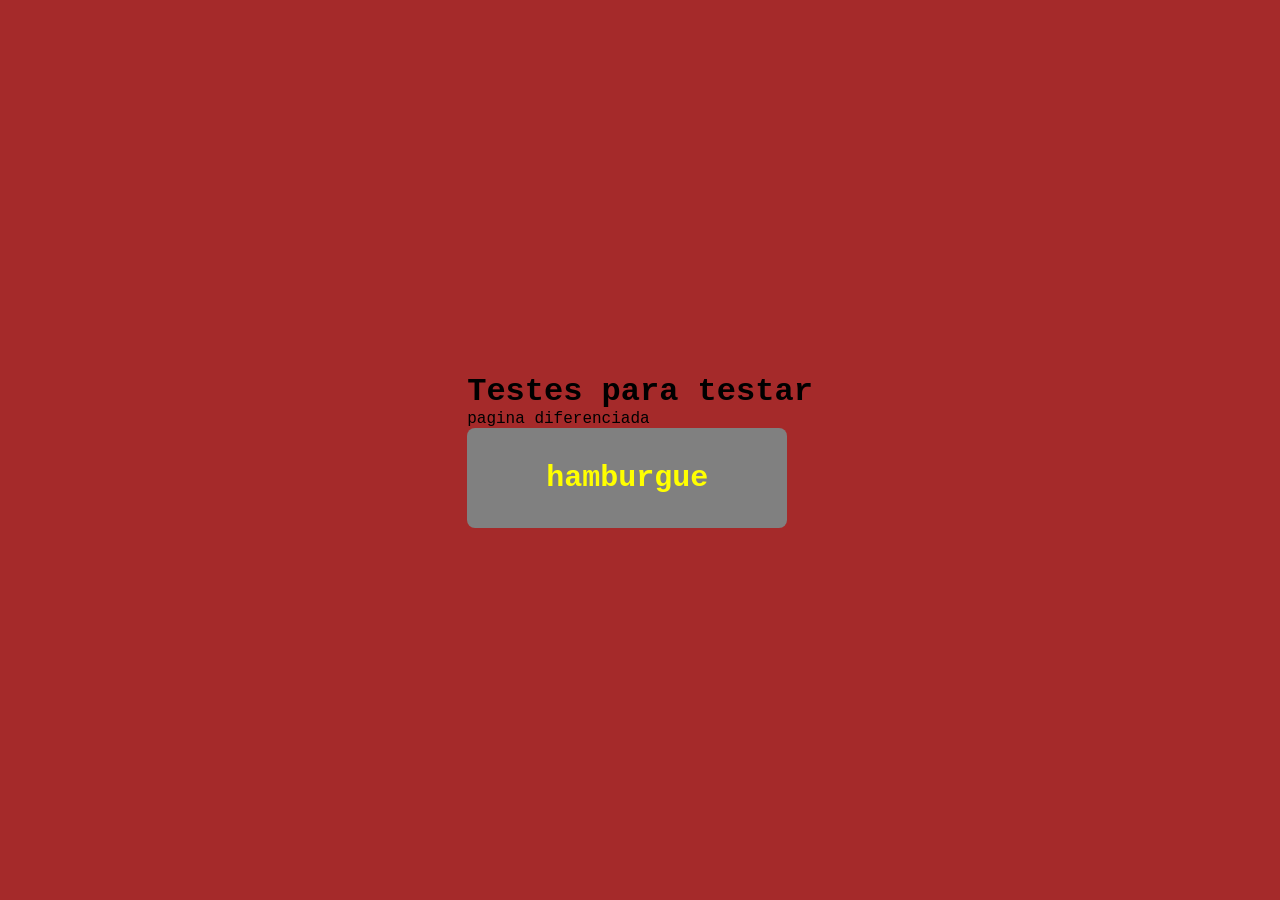
<file: index2.html>
<!DOCTYPE html>
<html lang="en">
<head>
    <meta charset="UTF-8">
    <meta name="viewport" content="width=device-width, initial-scale=1.0">
    <link rel="stylesheet" href="style.css">
    <title>TESTA</title>
</head>
<body>
    <div class="fundo.div">
        <h1>Testes para testar </h1>
        <p>pagina diferenciada</p>

<button class="hamburgaobtn">hamburgue</button>
<script>
const submit_btn = document.querySelector(".hamburgaobtn");
submit_btn.addEventListener("click", () => {
    submit_btn.classList.add("submiting");
    submit_btn.innerHTML = "";
    setTimeout( () => {
        submit_btn.classList.remove("submiting");
        submit_btn.innerHTML = "Hamburgado";

    },3000)
})
</script>
</body>
</html>
</file>
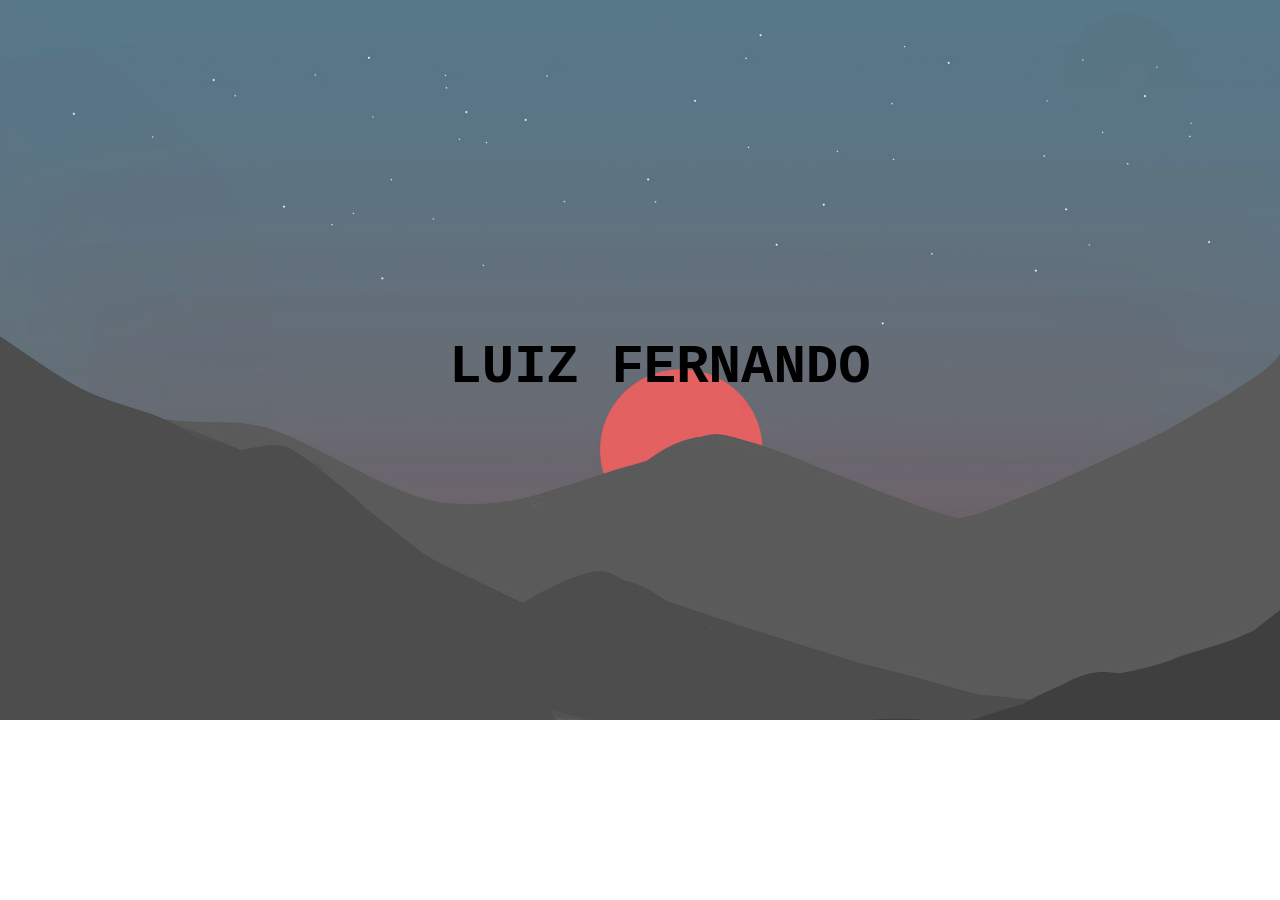
<file: portifolio.html>
<!DOCTYPE html>
<html lang="en">
<head>
    <meta charset="UTF-8">
    <meta name="viewport" content="width=device-width, initial-scale=1.0">
    <title>Portifolio</title>
    <link rel="stylesheet" href="styles.css">
</head>
<body>
 <div class="logo">
    <ul>
<li><a href="Trabalhos.html">Luiz Fernando</a></a></li>

    </ul>
 </div>
 <div class="background">  
 </div>
</body>
</html>
</file>
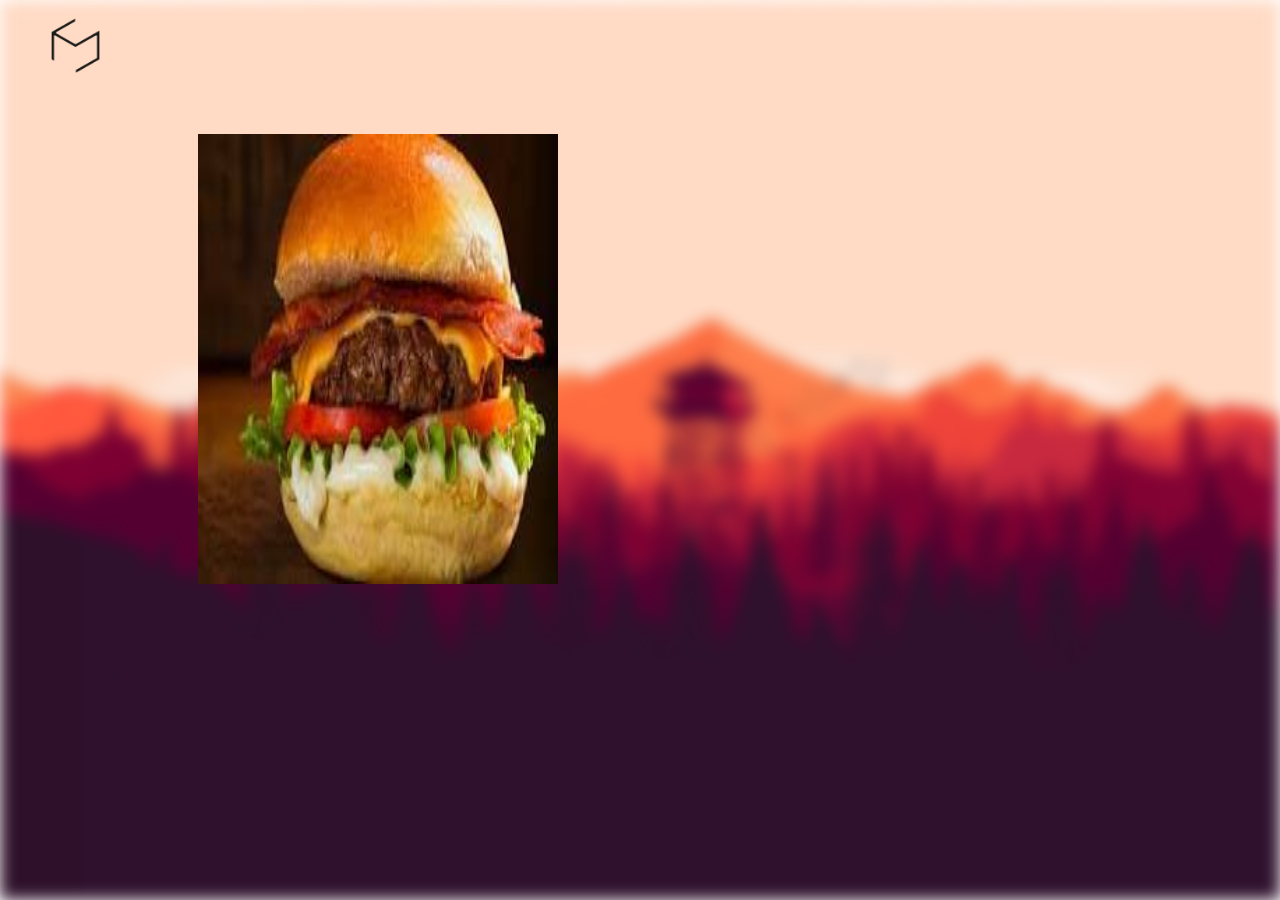
<file: Trabalhos.html>
<!DOCTYPE html>
<html lang="en">
<head>
    <meta charset="UTF-8">
    <meta name="viewport" content="width=device-width, initial-scale=1.0">
    <title>Portifolio</title>
    <link rel="stylesheet" href="sponge.css">

</head>
<body>
    <div class="wallpaper">

    </div>

    <div class="Imagem">
        <a href="portifolio.html" target="_self">

            <img src="Logo.png""">

        </a>
        
    </div>
  
    <div class="Trabalhos">
        <a href=""target="_blank" >

            <img src="burgue.jpeg" >

        </a>


    </div>


</body>
</html>
</file>
<file: style.css>
*{
    margin: 0;
    padding: 0;
    font-family: 'Courier New', Courier, monospace;
    box-sizing: border-box;
}
body{
    background-color: brown;
    height: 100vh;
    display: flex;
    align-items: center;
    justify-content: center;

}
.hamburgaobtn{
    width: 320px;
    height: 100px;
    background-color: gray;
    color: yellow;
    font-size: 30px;
    font-weight: 600;
    border: none;
    border-radius: 8px;
    cursor: pointer;
    position: relative;
    transition: .3s ease-in-out;
}
.hamburgaobtn:hover{
    opacity: .10;
}
.hamburgaobtn.submiting{
    height: 28px;
}
.hamburgaobtn.submiting::before{
    content: "";
    position: absolute;
    width: 20px;
    height: 20px;
    background-color: azure;
    left: 4px;
    top: 4px;
    border-radius: 50%;
    opacity: 0;
    animation: move 1s infinite ease-in-out;

}
@keyframes move{
   50%{ opacity: 1;
   }
   to{
   left: 296px;
   }}
</file>
<file: styles.css>
body{
    background-image: url("eita.jpg");
    background-repeat: no-repeat;
    background-size: 100%;
}
.logo li{
    display: inline-block;
}
.logo a{
    text-decoration: solid;
    color: black;
    text-align: cente;
    display: block;
    padding: 30px 20px ;
    text-transform: uppercase;
    font-weight: bold;
    
    
}
.logo{
    align-items: center;
    justify-content: center;
    display: flex;
    width: 100%;
    column-gap: 60px;
    margin-top: 20%;
    font-size: 6vh;
    font-family: 'Courier New', Courier, monospace;
    
}
.logo a:hover {
    text-decoration: underline;
    
}
</file>
<file: sponge.css>
.voltar a{
    font-family: 'Courier New', Courier, monospace;
    font-size: 4vh;
}

.wallpaper{
    position: absolute;
    top: 0;
    left: 0;
    width: 100%;
    min-height: 100%;
    background-image: url("paia.jpg");
    filter: blur(8px);
    background-size: cover;
    z-index: -1;
}
.burguer{
    position: absolute;
    height: auto;
    left: 0px;
    width: 250px;
}

.Imagem img{
position: absolute;
width: 15vh;

}

.Trabalhos img{
   margin-left: 15%;
   margin-top: 10%;
   width: 40vh;
   height: 50vh;
}
</file>
